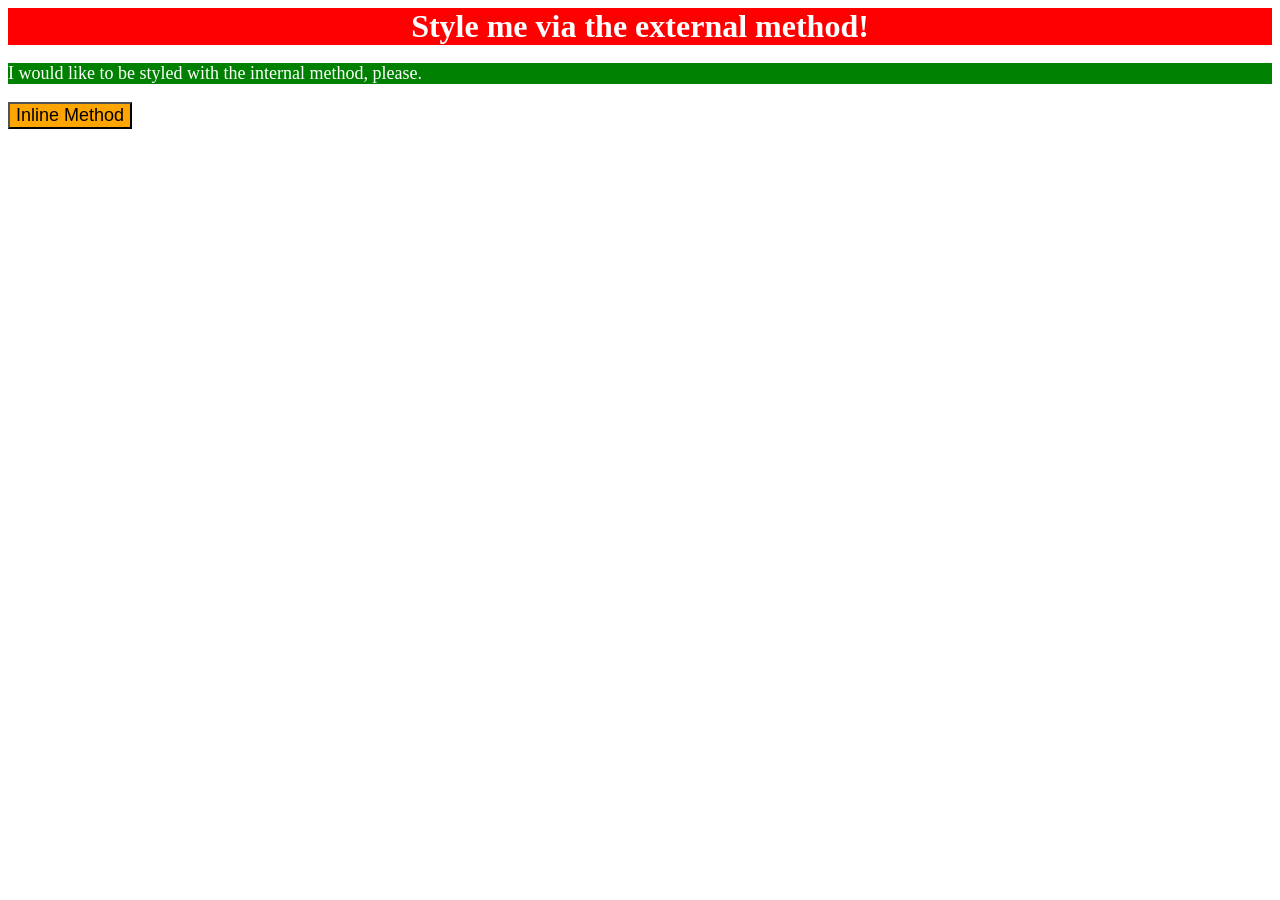
<file: foundations/intro-to-css/01-css-methods/index.html>
<!DOCTYPE html>
<html lang="en">
  <head>
    <meta charset="UTF-8">
    <meta http-equiv="X-UA-Compatible" content="IE=edge">
    <meta name="viewport" content="width=device-width, initial-scale=1.0">
    <title>Methods for Adding CSS</title>
    <link rel="stylesheet" href="styles/styles.css">
    <style>
      p {
        background-color: green;
        color: white;
        font-size: 18px;
      }
    </style>
  </head>
  <body>
    <div>Style me via the external method!</div>
    <p>I would like to be styled with the internal method, please.</p>
    <button style="background-color: orange; font-size: 18px;">Inline Method</button>
  </body>
</html>
</file>
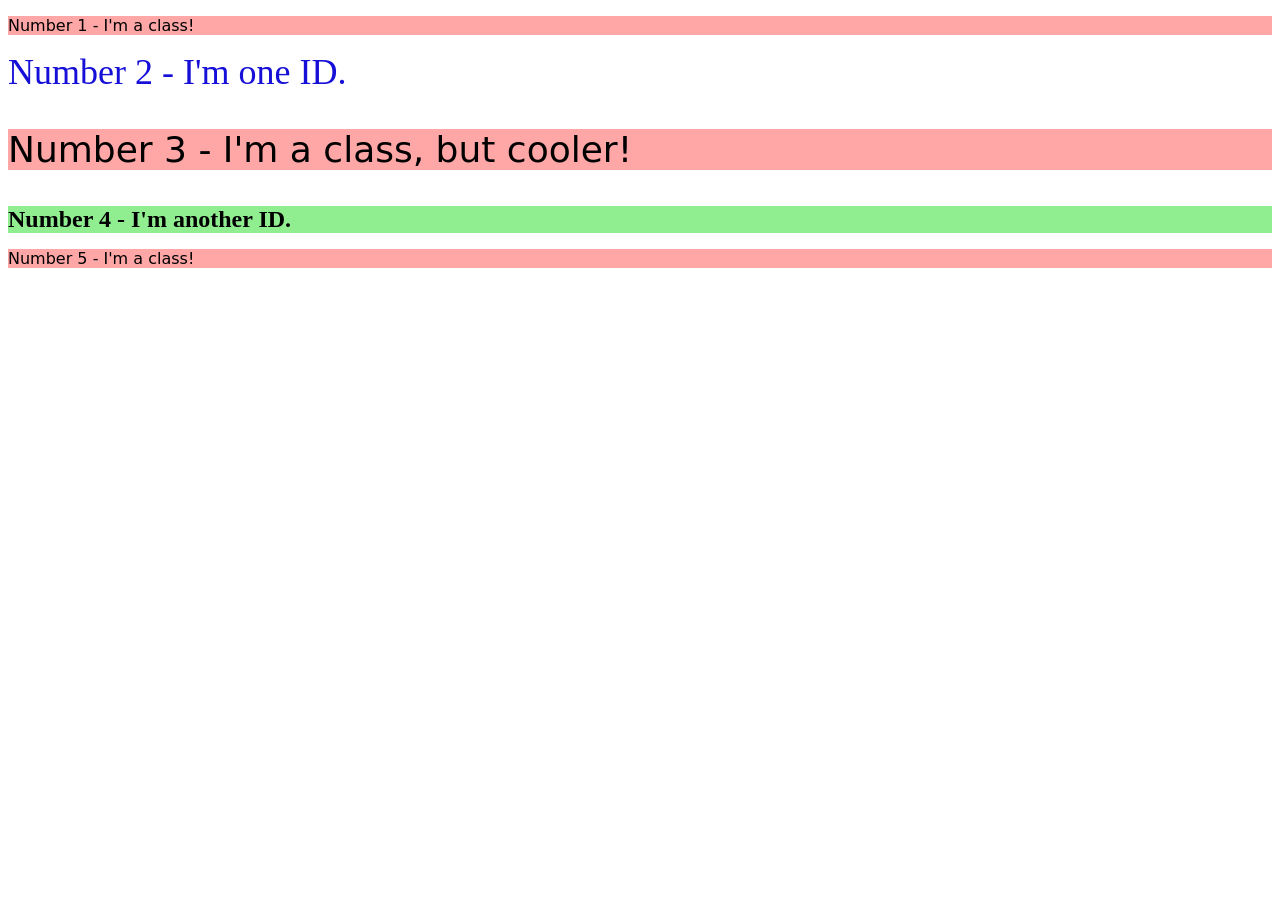
<file: foundations/intro-to-css/02-class-id-selectors/index.html>
<!DOCTYPE html>
<html lang="en">
  <head>
    <meta charset="UTF-8">
    <meta http-equiv="X-UA-Compatible" content="IE=edge">
    <meta name="viewport" content="width=device-width, initial-scale=1.0">
    <title>Class and ID Selectors</title>
    <link rel="stylesheet" href="style.css">
  </head>
  <body>
    <p class="odd">Number 1 - I'm a class!</p>
    <div id="second_div">Number 2 - I'm one ID.</div>
    <p class="odd  cooler" >Number 3 - I'm a class, but cooler!</p>
    <div id="fourth_div">Number 4 - I'm another ID.</div>
    <p class="odd">Number 5 - I'm a class!</p>
  </body>
</html>
</file>
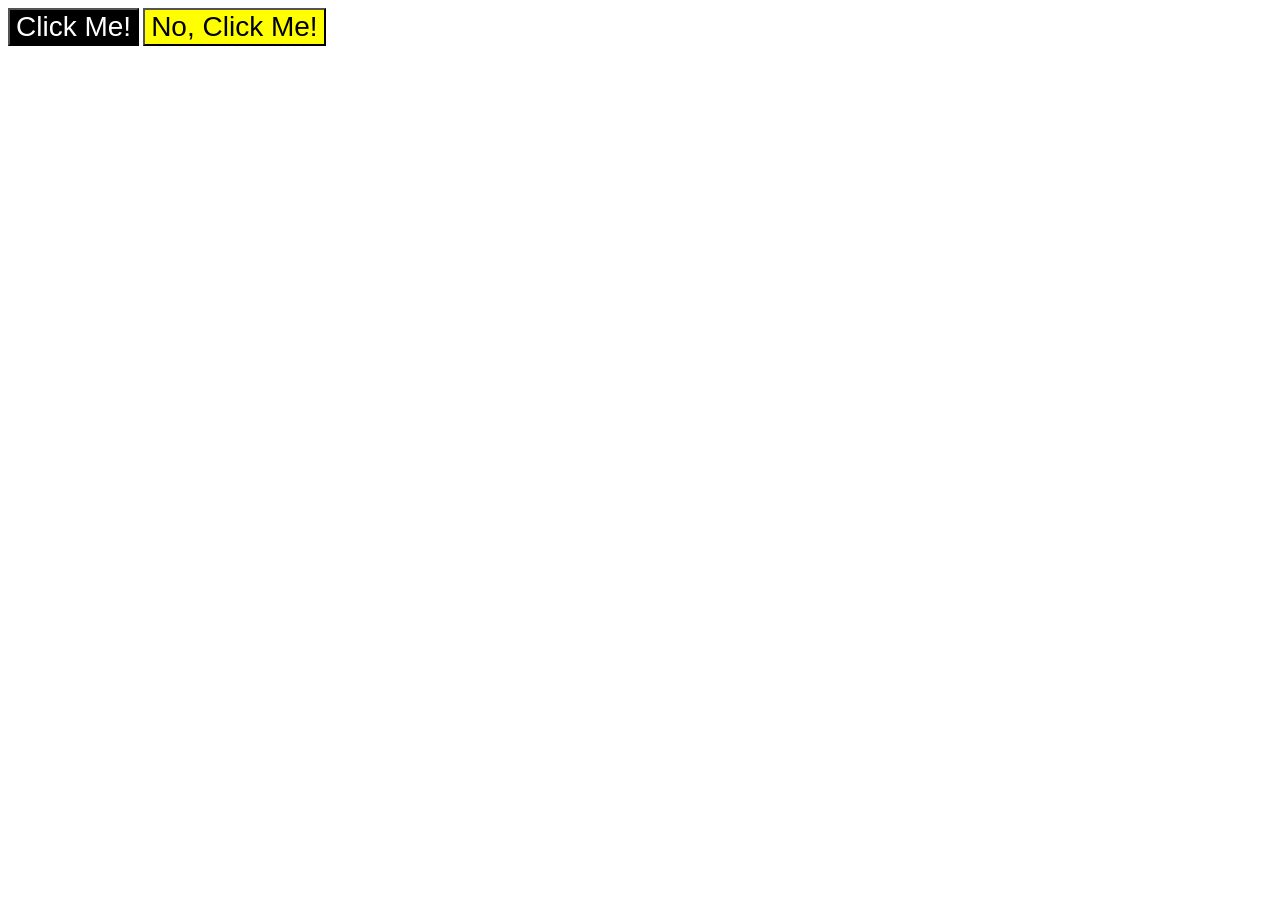
<file: foundations/intro-to-css/03-grouping-selectors/index.html>
<!DOCTYPE html>
<html lang="en">
  <head>
    <meta charset="UTF-8">
    <meta http-equiv="X-UA-Compatible" content="IE=edge">
    <meta name="viewport" content="width=device-width, initial-scale=1.0">
    <title>Grouping Selectors</title>
    <link rel="stylesheet" href="style.css">
  </head>
  <body>
    <button class="black-bt">Click Me!</button>
    <button class="yellow-bt">No, Click Me!</button>
  </body>
</html>
</file>
<file: foundations/intro-to-css/01-css-methods/styles/styles.css>
div {
    background-color: red;
    color: white;
    font-size:32px;
    text-align: center;
    font-weight: bold;
}
</file>
<file: foundations/intro-to-css/02-class-id-selectors/style.css>
.odd {

    background:  rgb(255,167,167);
    font-family: 'Verdana', 'DejaVu Sans', 'Sans-serif';

}


#second_div {
  color: RGB(21 15 215);
  font-size: 36px;
}


.cooler {

font-size: 36px;
}

#fourth_div {

    background-color: lightgreen;
    font-size: 24px;
    font-weight: bold;

}
</file>
<file: foundations/intro-to-css/03-grouping-selectors/style.css>
.black-bt, .yellow-bt {
     font-size: 28px;
    font-family: 'Helvetica', 'Times New Roman', 'sans-serif';
}


.black-bt { 

    background-color: black;
    color: white;
}


.yellow-bt {

    background-color: yellow;

}
</file>
